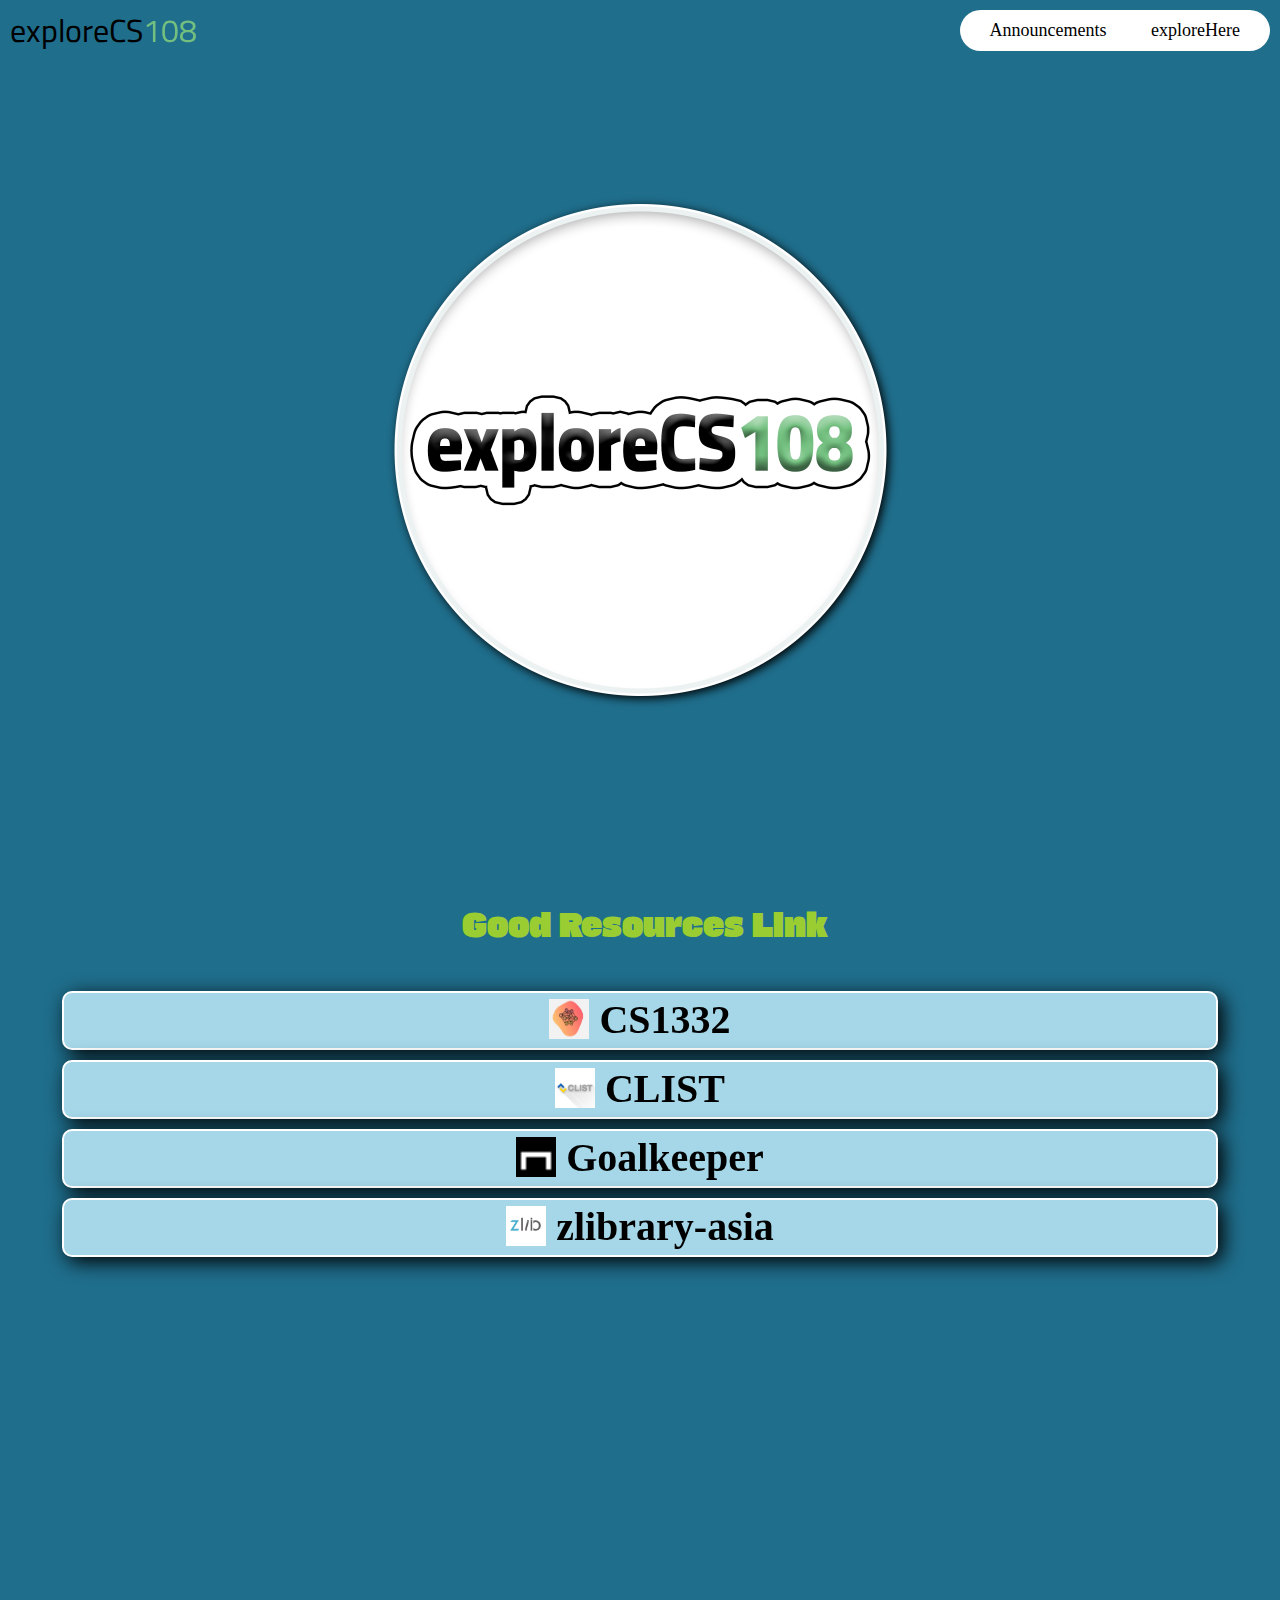
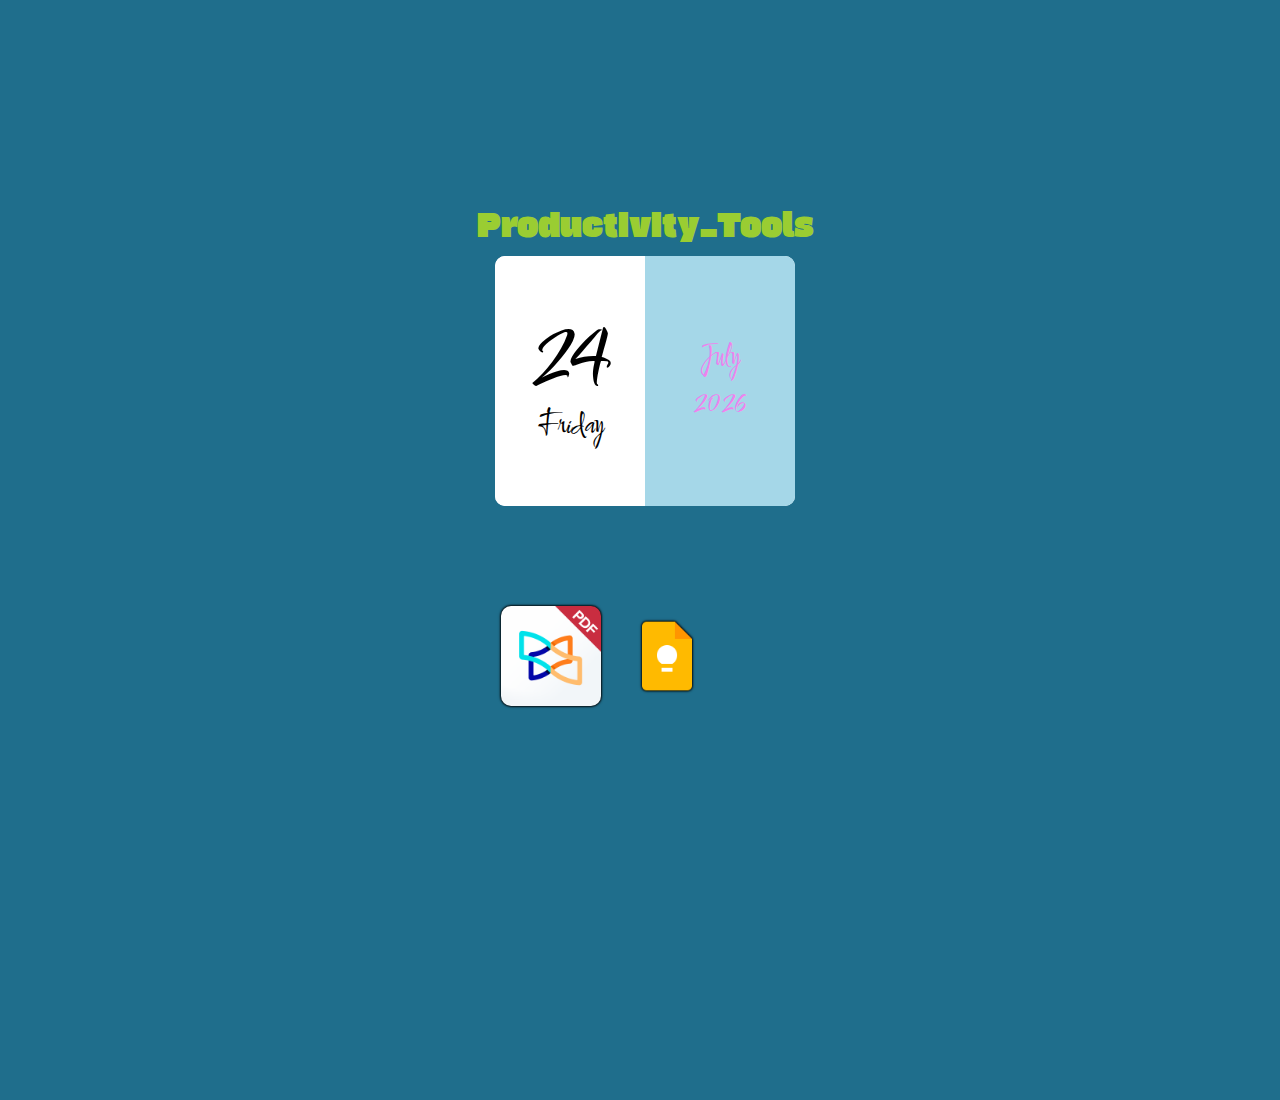
<file: index.html>
<!DOCTYPE html>
<html lang="en">

  <head>
    <meta charset="UTF-8" />
    <meta name="viewport" content="width=device-width, initial-scale=1.0" />
    <title>exploreCS108</title>
    <link rel="preconnect" href="https://fonts.gstatic.com" crossorigin />
    <link rel="preconnect" href="https://fonts.googleapis.com" />
    <link rel="preconnect" href="https://fonts.gstatic.com" crossorigin />
    <link href="https://fonts.googleapis.com/css2?family=Cairo+Play:wght@1000&display=swap" rel="stylesheet"/>
    <link rel="preconnect" href="https://fonts.gstatic.com" crossorigin />
    <link href="https://fonts.googleapis.com/css2?family=Comforter&display=swap" rel="stylesheet"/>
    <link rel="stylesheet" href="style.css"/>
    <link rel="icon" href="media\exploreCS108_1.png" type="image" />
  </head>

  <body>
    <div class="container">
      <div class="slide" id="s1">
        
          <header id="main_header">
            <div class="main">exploreCS108</div>
            <nav>
              <ul>
                <!-- <li><a href="AboutMe.html">AboutMe </a></li> -->
                <li><a href="Announcements.html">Announcements</a></li>
                <li><a href="Links.html">exploreHere</a></li>
              </ul>
            </nav>
          </header>
         
        <img class="logo" src="media\exploreCS108_1.png" alt="logo" />
      </div>

      <div class="slide" id="s2">
        <header><h1 class="tools">Good Resources Link</h1></header>
        <div class="links">
         <div class="l1" ><a href="https://csvistool.com/"> <img id="lkimg" src="media/CS1332.jpg" > CS1332 </a></div>
         <div class="l1" ><a href="https://clist.by/"> <img id="lkimg" src="media/clist.png" > CLIST </a></div>
         <div class="l1" ><a href="https://books.goalkicker.com/"> <img id="lkimg" src="media\Goalkeeper.png" > Goalkeeper </a></div>
         <div class="l1" ><a href="https://zlibrary-asia.se/?logoutAll"> <img id="lkimg" src="media\zlib.png" > zlibrary-asia </a></div>
         <!-- <div class="l1" ><a href="https://imageresizer.com/"> <img id="lkimg" src="media/img_resizer.jpg" > ImageResizer </a></div>
         <div class="l1" ><a href="https://smallpdf.com/"> <img id="lkimg" src="media/small_pdf.jpg" > Small Pdf </a></div>
         <div class="l1" ><a href="https://practice.geeksforgeeks.org/explore?page=1&sprint=a663236c31453b969852f9ea22507634&sortBy=submissions&sprint_name=SDE%20Sheet&utm_medium=main_header&utm_campaign=practice_header"> <img id="lkimg" src="media\gfg.png" > DSA(LoveBabbar) </a></div>        
         <div class="l1" ><a href="https://www.geeksforgeeks.org/dbms/?ref=footer"> <img id="lkimg" src="media\gfg.png" > DBMS </a></div> -->
        </div>
      </div>

    <div class="slide" id="s3">
        <header>
          <h1 class="tools">Productivity_Tools</h1>
        </header>
        
      <div class="productivity-box">
          <div class="calender">
            <div class="left">
               <p id="date"></p> <!--01,Sunday,September,2020 -->
              <p id="day"></p>
            </div>
            <div class="right">
              <p id="month"></p>
              <p id="year"></p>
            </div>
          </div>
        
      

       <div class="apps">
        <div class="box"> <a href="https://xodo.s3.amazonaws.com/releases/uwp/Latest/Sideload/XodoWin-Sideload-Latest-J!4-xT7_hL*!2eD_f-K/Xodo_Win_Sideload.zip"> <img src="media\xodo.png" alt="Xodo"> </a> </div>
        <div class="box"> <a href="https://keep.google.com/"> <img src="media\google_keep.png" alt="Keep notes"> </a> </div>
       </div>
      </div>
    </div>

    </div>
    <script src="script.js"></script>
  </body>
</html>
</file>
<file: style.css>
@import url("https://fonts.googleapis.com/css2?family=Gasoek+One&display=swap");
@import url("https://fonts.googleapis.com/css2?family=Cedarville+Cursive&display=swap");

* {
  padding: 0;
  margin: 0;
  font-family: sans-serif;
}

.productivity-box {
  position: relative;
  display: grid;
  align-content:space-around ;
  width: 100%;
  justify-content: center;
}
.calender {
  width: 300px;
  height: 250px;
  background: #fff;
  display: flex;
  align-items: top;
  border-radius: 10px;
  margin-left: 10px;
  margin-top: 10px;
}
.apps{
  position: relative;
  top: 100px;
  display: flex;
  justify-content:space-evenly;
  width: 80%;
}
.box, .box img{
  position: relative;
  width: 100px;
  height: 100px;
  border-width: 20px;
  border-radius: 10px;
  border-color: #000;
  filter: drop-shadow(.5px .5px 1px #000);
}

.left,.right {
  height: 100%;
  display: flex;
  align-items: center;
  justify-content: center;
  font-size: 2rem;
  flex-direction: column;
}

.left p,
.right p {
  font-family: "Comforter", cursive;
}

.left {
  width: 50%;
  background: #fff;
  border-bottom-left-radius: 10px;
  border-top-left-radius: 10px;
}

.right {
  width: 50%;
  background: #a5d7e8;
  color: #fff;
  border-bottom-right-radius: 10px;
  border-top-right-radius: 10px;
  color: violet;
}
#date {
  font-size: 100px;
  line-height: 90px;
}

header{
  display: flex;
  justify-content: space-evenly;  
}
#main_header{
  display: flex;
  justify-content: space-between; 
}

.main {
  font-family: "Cairo Play", sans-serif;
  font-size: xx-large;
  margin-left: 10px;
}

.logo {
  position: absolute;
  top: 50%;
  left: 50%;
  transform: translate(-50%, -50%) scale(0.5);
  filter: drop-shadow(5px 5px 10px #000);
}
nav {
  margin: 10px;
  background: #fff;
  border-radius: 50px;
  padding: 10px;
}
nav ul li {
  list-style: none;
  padding: 0px 20px;
  font-size: 18px;
  font-weight: 500;
  color: #777;
  cursor: pointer;
  display: inline-block;
  position: relative;
  z-index: 2;
  transition: color 0.5s;
}

nav ul li::after {
  content: "";
  background: #1f6e8c;
  width: 100%;
  height: 100%;
  border-radius: 30px;
  position: absolute;
  top: 100%;
  left: 50%;
  transform: translate(-50%, -50%);
  z-index: -1;
  opacity: 0;
  transition: top 0.5s, opacity 0.5s;
}

nav ul li:hover::after {
  top: 50%;
  opacity: 1;
}

a {
  color: black;
  font-family:Georgia, 'Times New Roman', Times, serif;
  text-decoration: none;
}

a:hover {
  color: white;
}

.container {
  background-color: #1f6e8c;
  z-index: 5;
}
.slide {
  width: 100%;
  height: 100vh;
  align-items: center;
  justify-content: center;
}
.tools {
  color: yellowgreen;
  font-family: "Gasoek One", sans-serif;
  font-weight: 10;
  margin-left: 10px;
}

/*... AboutMe Tab ..........................................................................................*/
#sub_header{
  display: grid;
}
.AboutMe{
  position: relative;
    color: #fff;
    align-items: center;
}
.images {
  width: 45%;
  height: 80%;
  position: absolute;
  top: 120px;
  left: 100px;
}
.images img {
  position: absolute;
  left: 30%;
  transform: translateX(-50%);
  transition: right 1s, left 1s;
}
.india-map {
  height: 100%;
}
.my-img {
  height: 80%;
  top: 120px;
}
.images:hover .my-img {
  left: 22%;
}  
.welcome {
  position: absolute;
  display: grid;
  place-items: center;
  width: 30%;
  transform: translate(170%, 30%);
}
h1 #first-name {
  font-weight: 10;
  color: chartreuse;
  font-family: "Gasoek One", sans-serif;
}
h1 #last-name {
  font-family: "Comforter", cursive;
  color: #fff;
}
h1 #Hi {
  color: #fff;
}
h1 #comma {
  color: brown;
}
#sym{
  color: yellow;
}
p[draggable="juet"] {
  color: #fff;
  font-style: italic;
  line-height: 1.6;
  font-family: "Comforter", cursive;
}
p[draggable="Montserrat"] {
  font-family: "Montserrat", cursive;
  text-align: center;
  line-height: 1.6;
  font-style: normal;
}
.links{
  width: 100%;
  position: relative;
  display: flex;
  flex-wrap: wrap;
  flex-direction: column;
  justify-content: center;
  align-items:center;
  top: 5%;
  row-gap: 10px;
}
.l1, .l2{
  width: 90%;
  height: 55px;  
  background-color: #a5d7e8;
  border: 2px solid #fff;
  border-radius: 10px;
  text-align:center;
  font-size: 2.5em;
  font-weight: bold;
  filter: drop-shadow(5px 5px 10px #000);
}
#lkimg{
  position: relative;
  top: 6px;
  height: 40px;
  width: 40px;
}

/* Screen Response ........................................................................................*/
@media (width <= 600px) {  
  .logo{
    position: absolute;
    top: 50%;
    left: 50%;
    transform: translate(-50%, -50%) scale(0.3);
    filter: drop-shadow(5px 5px 10px #000);
  }
  .productivity-box {
    top: 10px;
    justify-content: space-evenly;
  }
  .calender {
    position: relative;
    width: 15rem;
    height: 10rem;
    background: #fff;
    display: flex;
    align-items: top;
    border-radius: 10px;
    margin-left: 10px;
    margin-top: 10px;
  }
  .apps{
    justify-content: center;
    top: 20px;
  }

  .left,
  .right {
    height: 100%;
    display: flex;
    align-items: center;
    justify-content: center;
    font-size: 2rem;
    flex-direction: column;
  }

  .left p,
  .right p {
    font-family: "Comforter", cursive;
  }

  .left {
    width: 50%;
    background: #fff;
    border-bottom-left-radius: 10px;
    border-top-left-radius: 10px;
  }

  .right {
    width: 50%;
    background: #a5d7e8;
    color: #fff;
    border-bottom-right-radius: 10px;
    border-top-right-radius: 10px;
    color: violet;
  }
 .container{
  width: 100%;
  justify-items: center;
  
 }
  .images{
    display: block;
    height: 100%;    
    place-items: center;
  }
  .images img {
    position: absolute;
    left: 50%;
    transform: translateX(-40%);
    transition: right 1s, left 1s;
  }
  .india-map {
    height: 100%;
  }
  .my-img {
    height: 80%;
  }
  .images:hover .my-img {
    left: 35%;
  }  
  .welcome { 
    position: absolute;
    place-items: center;
    justify-content: center;
    font-size:medium;  
    text-align: center;
    width: 100%; 
    right: 650px;
    bottom: -460px;
  }
  #otherProjects{
    position: relative; 
    width: 100%; 
    bottom: -700px;
  }
  .l2{
    position: relative;
    width: 90%;
    height: 55px;  
    background-color: #a5d7e8;
    border: 2px solid #fff;
    border-radius: 10px;
    text-align:center;
    font-size: 1.5em;
    font-weight: bold;
    filter: drop-shadow(5px 5px 10px #000);
    left: 40px;
  }
  .l1{
    font-size: 1.5em;
  }
}
</file>
